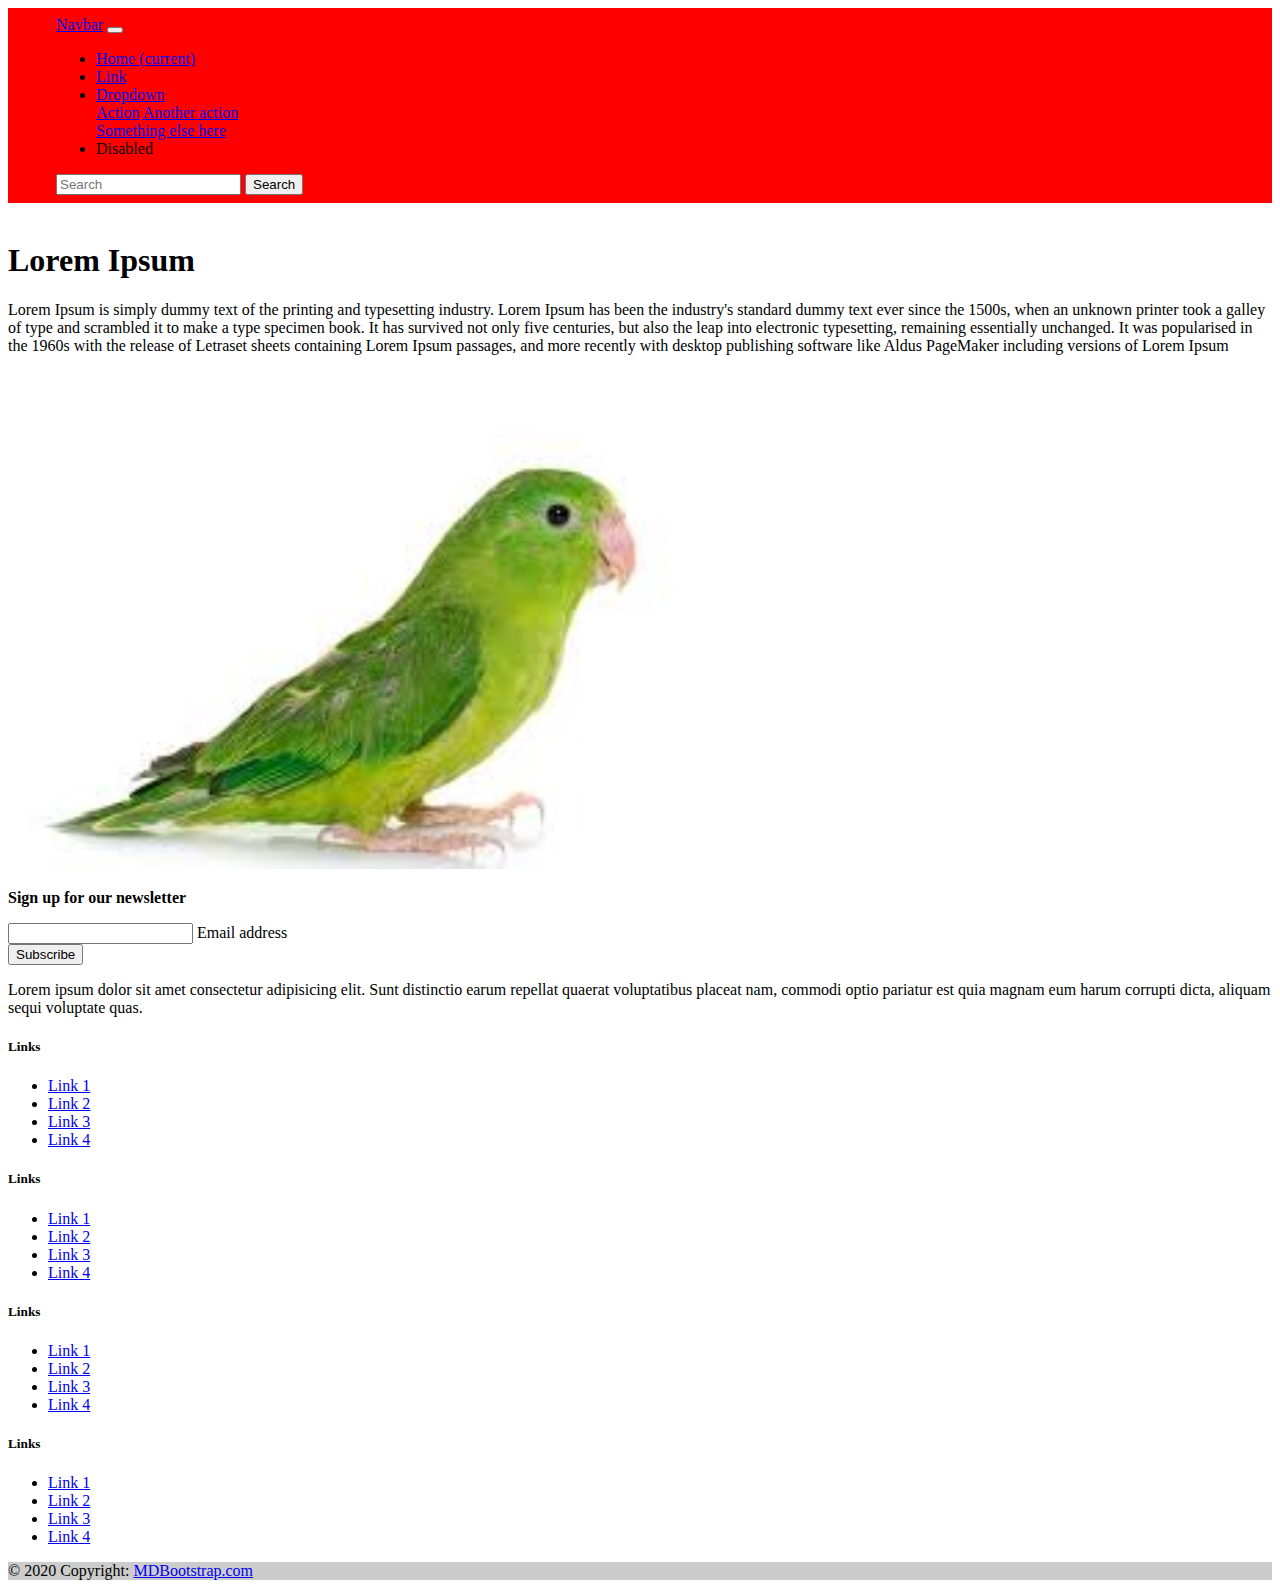
<file: index.html>
<!DOCTYPE html>

<html lang="pt-br">
   <head>
       <meta charset="utf-8">
       <meta http-equiv="X-UA-Compatible" content="IE=edge">
       <meta name="viewport" content="width=device-width, initial-scale=1">
       <link rel="stylesheet" href="./style.css">
       <link rel="stylesheet" href="https://cdn.jsdelivr.net/npm/bootstrap@4.6.1/dist/css/bootstrap.min.css" integrity="sha384-zCbKRCUGaJDkqS1kPbPd7TveP5iyJE0EjAuZQTgFLD2ylzuqKfdKlfG/eSrtxUkn" crossorigin="anonymous">
   </head>

   <body>

        <nav class="navbar navbar-expand-lg navbar-light bg-light ">
            <a class="navbar-brand" href="#">Navbar</a>
            <button class="navbar-toggler" type="button" data-toggle="collapse" data-target="#navbarSupportedContent" aria-controls="navbarSupportedContent" aria-expanded="false" aria-label="Toggle navigation">
                <span class="navbar-toggler-icon"></span>
            </button>
            
            <div class="collapse navbar-collapse" id="navbarSupportedContent">
                <ul class="navbar-nav mr-auto">
                    <li class="nav-item active">
                        <a class="nav-link" href="#">Home <span class="sr-only">(current)</span></a>
                    </li>
                    <li class="nav-item">
                        <a class="nav-link" href="#">Link</a>
                    </li>
                <li class="nav-item dropdown">
                    <a class="nav-link dropdown-toggle" href="#" id="navbarDropdown" role="button" data-toggle="dropdown" aria-expanded="false">
                    Dropdown
                    </a>
                    <div class="dropdown-menu" aria-labelledby="navbarDropdown">
                        <a class="dropdown-item" href="#">Action</a>
                        <a class="dropdown-item" href="#">Another action</a>
                        <div class="dropdown-divider"></div>
                        <a class="dropdown-item" href="#">Something else here</a>
                    </div>
                </li>
                <li class="nav-item">
                    <a class="nav-link disabled">Disabled</a>
                </li>
                </ul>
                <form class="form-inline my-2 my-lg-0">
                <input class="form-control mr-sm-2" type="search" placeholder="Search" aria-label="Search">
                <button class="btn btn-outline-success my-2 my-sm-0" type="submit">Search</button>
                </form>
            </div>
        </nav>

        <br>
        <div class="container">
            <div class="row">
                <div class="col-sm ">
                </div>
                <div class="col-sm">
                    <h1> Lorem Ipsum </h1>
                    <p class="text-left">Lorem Ipsum is simply dummy text of the printing and typesetting industry. Lorem Ipsum has been the industry's standard dummy text ever since the 1500s, when an unknown printer took a galley of type and scrambled it to make a type specimen book. It has survived not only five centuries, but also the leap into electronic typesetting, remaining essentially unchanged. It was popularised in the 1960s with the release of Letraset sheets containing Lorem Ipsum passages, and more recently with desktop publishing software like Aldus PageMaker including versions of Lorem Ipsum</p>
                </div>
                <div class="col-sm">
                </div>
            </div>
        </div>
        <br>


        <div class="text-center image-treated">
            <img src="[data-uri]" class="rounded" width="800px" height="auto">
        </div>
        
        <!-- Footer -->
        <footer class="bg-dark text-center text-white">
            <!-- Grid container -->
            <div class="container p-4">
            <!-- Section: Social media -->
            <section class="mb-4">
                <!-- Facebook -->
                <a class="btn btn-outline-light btn-floating m-1" href="#!" role="button"
                ><i class="fab fa-facebook-f"></i
                ></a>
        
                <!-- Twitter -->
                <a class="btn btn-outline-light btn-floating m-1" href="#!" role="button"
                ><i class="fab fa-twitter"></i
                ></a>
        
                <!-- Google -->
                <a class="btn btn-outline-light btn-floating m-1" href="#!" role="button"
                ><i class="fab fa-google"></i
                ></a>
        
                <!-- Instagram -->
                <a class="btn btn-outline-light btn-floating m-1" href="#!" role="button"
                ><i class="fab fa-instagram"></i
                ></a>
        
                <!-- Linkedin -->
                <a class="btn btn-outline-light btn-floating m-1" href="#!" role="button"
                ><i class="fab fa-linkedin-in"></i
                ></a>
        
                <!-- Github -->
                <a class="btn btn-outline-light btn-floating m-1" href="#!" role="button"
                ><i class="fab fa-github"></i
                ></a>
            </section>
            <!-- Section: Social media -->
        
            <!-- Section: Form -->
            <section class="">
                <form action="">
                <!--Grid row-->
                <div class="row d-flex justify-content-center">
                    <!--Grid column-->
                    <div class="col-auto">
                    <p class="pt-2">
                        <strong>Sign up for our newsletter</strong>
                    </p>
                    </div>
                    <!--Grid column-->
        
                    <!--Grid column-->
                    <div class="col-md-5 col-12">
                    <!-- Email input -->
                    <div class="form-outline form-white mb-4">
                        <input type="email" id="form5Example21" class="form-control" />
                        <label class="form-label" for="form5Example21">Email address</label>
                    </div>
                    </div>
                    <!--Grid column-->
        
                    <!--Grid column-->
                    <div class="col-auto">
                    <!-- Submit button -->
                    <button type="submit" class="btn btn-outline-light mb-4">
                        Subscribe
                    </button>
                    </div>
                    <!--Grid column-->
                </div>
                <!--Grid row-->
                </form>
            </section>
            <!-- Section: Form -->
        
            <!-- Section: Text -->
            <section class="mb-4">
                <p>
                Lorem ipsum dolor sit amet consectetur adipisicing elit. Sunt distinctio earum
                repellat quaerat voluptatibus placeat nam, commodi optio pariatur est quia magnam
                eum harum corrupti dicta, aliquam sequi voluptate quas.
                </p>
            </section>
            <!-- Section: Text -->
        
            <!-- Section: Links -->
            <section class="">
                <!--Grid row-->
                <div class="row">
                <!--Grid column-->
                <div class="col-lg-3 col-md-6 mb-4 mb-md-0">
                    <h5 class="text-uppercase">Links</h5>
        
                    <ul class="list-unstyled mb-0">
                    <li>
                        <a href="#!" class="text-white">Link 1</a>
                    </li>
                    <li>
                        <a href="#!" class="text-white">Link 2</a>
                    </li>
                    <li>
                        <a href="#!" class="text-white">Link 3</a>
                    </li>
                    <li>
                        <a href="#!" class="text-white">Link 4</a>
                    </li>
                    </ul>
                </div>
                <!--Grid column-->
        
                <!--Grid column-->
                <div class="col-lg-3 col-md-6 mb-4 mb-md-0">
                    <h5 class="text-uppercase">Links</h5>
        
                    <ul class="list-unstyled mb-0">
                    <li>
                        <a href="#!" class="text-white">Link 1</a>
                    </li>
                    <li>
                        <a href="#!" class="text-white">Link 2</a>
                    </li>
                    <li>
                        <a href="#!" class="text-white">Link 3</a>
                    </li>
                    <li>
                        <a href="#!" class="text-white">Link 4</a>
                    </li>
                    </ul>
                </div>
                <!--Grid column-->
        
                <!--Grid column-->
                <div class="col-lg-3 col-md-6 mb-4 mb-md-0">
                    <h5 class="text-uppercase">Links</h5>
        
                    <ul class="list-unstyled mb-0">
                    <li>
                        <a href="#!" class="text-white">Link 1</a>
                    </li>
                    <li>
                        <a href="#!" class="text-white">Link 2</a>
                    </li>
                    <li>
                        <a href="#!" class="text-white">Link 3</a>
                    </li>
                    <li>
                        <a href="#!" class="text-white">Link 4</a>
                    </li>
                    </ul>
                </div>
                <!--Grid column-->
        
                <!--Grid column-->
                <div class="col-lg-3 col-md-6 mb-4 mb-md-0">
                    <h5 class="text-uppercase">Links</h5>
        
                    <ul class="list-unstyled mb-0">
                    <li>
                        <a href="#!" class="text-white">Link 1</a>
                    </li>
                    <li>
                        <a href="#!" class="text-white">Link 2</a>
                    </li>
                    <li>
                        <a href="#!" class="text-white">Link 3</a>
                    </li>
                    <li>
                        <a href="#!" class="text-white">Link 4</a>
                    </li>
                    </ul>
                </div>
                <!--Grid column-->
                </div>
                <!--Grid row-->
            </section>
            <!-- Section: Links -->
            </div>
            <!-- Grid container -->
        
            <!-- Copyright -->
            <div class="text-center p-3" style="background-color: rgba(0, 0, 0, 0.2);">
            © 2020 Copyright:
            <a class="text-white" href="https://mdbootstrap.com/">MDBootstrap.com</a>
            </div>
            <!-- Copyright -->
        </footer>
        <!-- Footer -->

        <script src="https://cdn.jsdelivr.net/npm/jquery@3.5.1/dist/jquery.slim.min.js" integrity="sha384-DfXdz2htPH0lsSSs5nCTpuj/zy4C+OGpamoFVy38MVBnE+IbbVYUew+OrCXaRkfj" crossorigin="anonymous"></script>
        <script src="https://cdn.jsdelivr.net/npm/bootstrap@4.6.1/dist/js/bootstrap.bundle.min.js" integrity="sha384-fQybjgWLrvvRgtW6bFlB7jaZrFsaBXjsOMm/tB9LTS58ONXgqbR9W8oWht/amnpF" crossorigin="anonymous"></script>
   </body>

</html>
</file>
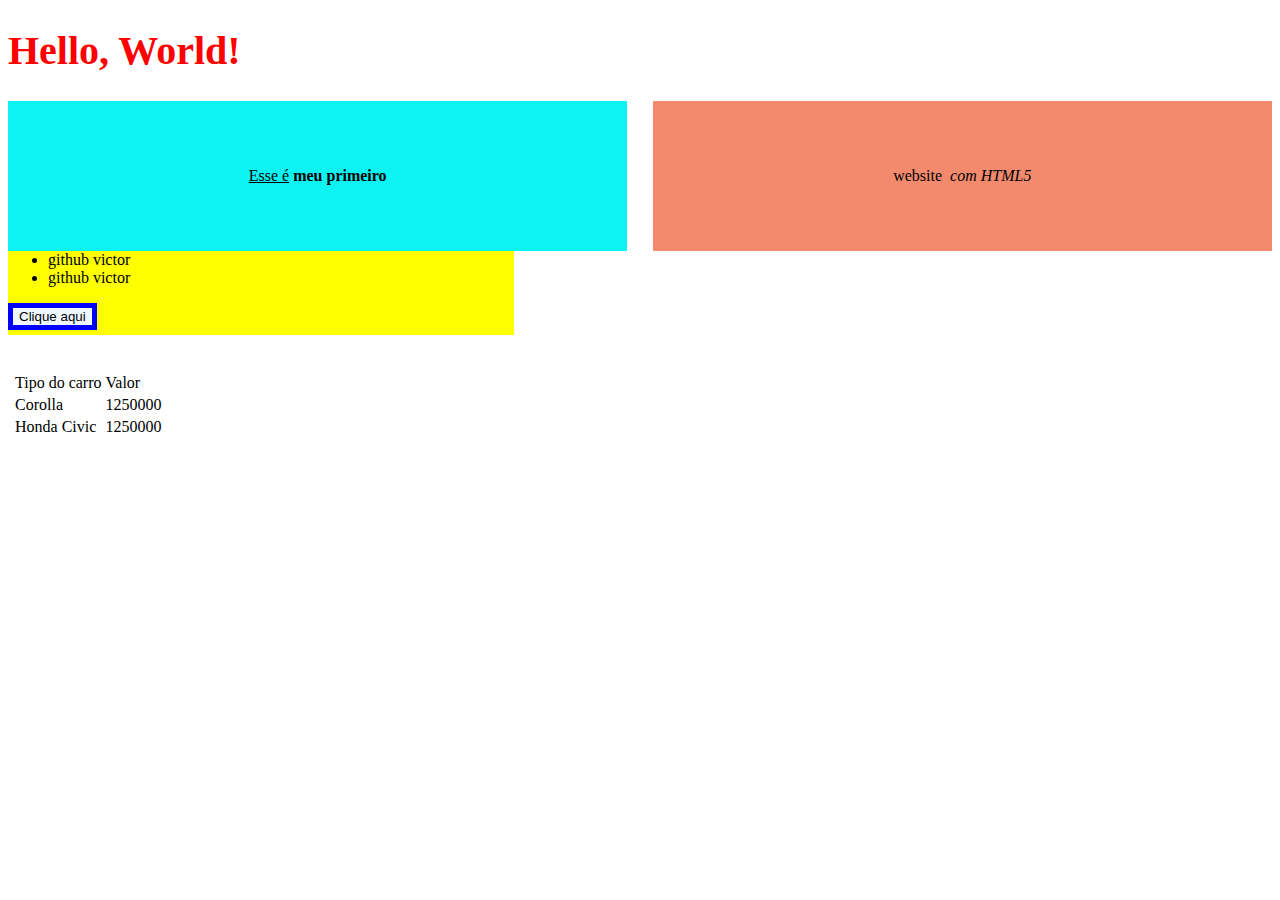
<file: introducao/index.html>
<!DOCTYPE html>

<html lang="pt-br">
   <head>
       <meta charset="utf-8">
       <meta http-equiv="X-UA-Compatible" content="IE=edge">
       <meta name="viewport" content="width=device-width, initial-scale=1">
       <link rel="stylesheet" href="./style_exemplo.css">
   </head>

   <body>
       <h1 style="color: red; font-size: 40px;" > Hello, World! </h1>

       <div class="card-esquerda" > <u>Esse é</u> &nbsp; <b>meu primeiro</b> </div>
       <div class="card-direita" > website &nbsp;<i>com HTML5</i> </div>
       <br>

       <div class="links">
            <ul> 
                <li> <a href="https://github.com/vmribeiro"> github victor </a> </li> 
                <li> <a href="https://www.delftstack.com/howto/css/css-vertical-align-text/#:~:text=text%20in%20CSS.-,Use%20the%20line%2Dheight%20Property%20to%20Align%20Text%20Vertically%20in,distance%20between%20lines%20of%20text."> github victor </a> </li> 
            </ul>
            <button class="botao"> Clique aqui </button>
       </div>

       <br>
       <br>

       <table>
        <th>
            <td>
                Tipo do carro
            </td>
            <td>
                Valor
            </td>
        </th> 
        <tr>
            <td> </td>
            <td> Corolla </td>
            <td> 1250000 </td>
        </tr>
        <tr>
            <td> </td>
            <td> Honda Civic </td>
            <td> 1250000 </td>
        </tr>
       </table>
   </body>

</html>
</file>
<file: style.css>
.navbar {
    padding: 0.5rem 3rem;
    background-color: red;
}
</file>
<file: introducao/style_exemplo.css>
.card-esquerda {
    background-color: rgb(13, 243, 243); 
    width: 49%; 
    float: left; 
    height: 150px; 
    display: flex; 
    align-items: center; 
    justify-content: center
}

.card-direita {
    background-color: rgb(244, 138, 109); 
    width: 49%; 
    float: right; 
    height: 150px; 
    display: flex; 
    align-items: center; 
    justify-content: center
}

.links {
    width: 40%;
    height: 200px;
    background-color: yellow;
}

a {
    color: #000;
    text-decoration: none;
}

a:hover {
    color: rgb(0, 255, 217);
    text-decoration: underline;
}

.botao {
    background-color: aliceblue;
    border: 5px solid blue;
}

.botao:active {
    background-color: rgb(126, 126, 126);
    border: 1px solid blue;
}
.botao:hover {
    background-color: rgb(221, 37, 37);
    border: none;
}
</file>
